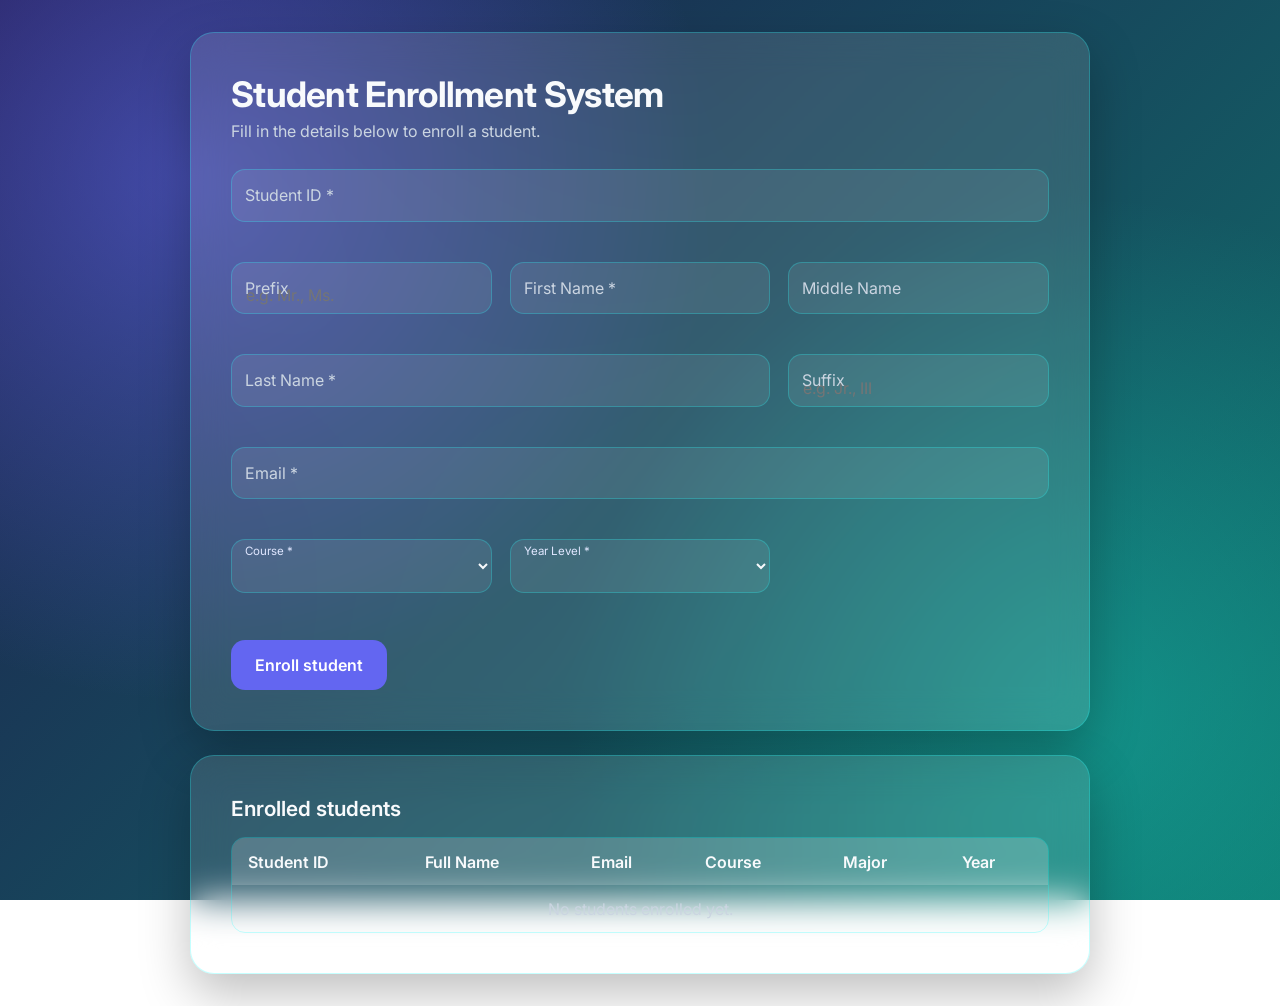
<file: index.html>
<!DOCTYPE html>
<html lang="en">
<head>
  <meta charset="UTF-8">
  <meta name="viewport" content="width=device-width, initial-scale=1">
  <title>Student Enrollment System</title>
  <link rel="preconnect" href="https://fonts.googleapis.com">
  <link rel="preconnect" href="https://fonts.gstatic.com" crossorigin>
  <link href="https://fonts.googleapis.com/css2?family=Inter:wght@400;500;600;700&display=swap" rel="stylesheet">
  <link rel="stylesheet" href="style.css">
</head>
<body>
  <main class="container">
    <!-- ===== Enrollment form ===== -->
    <section class="card">
      <h1>Student Enrollment System</h1>
      <p class="subtitle">Fill in the details below to enroll a student.</p>

      <form id="enrollForm" novalidate>
        <div class="grid">
          <div class="field span-2">
            <input type="text" id="studentId" placeholder=" " autocomplete="off">
            <label for="studentId">Student ID *</label>
            <small class="error"></small>
          </div>

          <div class="field">
            <input type="text" id="prefix" placeholder="e.g. Mr., Ms.">
            <label for="prefix">Prefix</label>
            <small class="error"></small>
          </div>
          <div class="field">
            <input type="text" id="firstName" placeholder=" ">
            <label for="firstName">First Name *</label>
            <small class="error"></small>
          </div>
          <div class="field">
            <input type="text" id="middleName" placeholder=" ">
            <label for="middleName">Middle Name</label>
            <small class="error"></small>
          </div>
          <div class="field" id="lastName-field">
            <input type="text" id="lastName" placeholder=" ">
            <label for="lastName">Last Name *</label>
            <small class="error"></small>
          </div>
          <div class="field">
            <input type="text" id="suffix" placeholder="e.g. Jr., III ">
            <label for="suffix">Suffix</label>
            <small class="error"></small>
          </div>

          <div class="field span-2">
            <input type="email" id="email" placeholder=" ">
            <label for="email">Email *</label>
            <small class="error"></small>
          </div>

          <div class="field">
            <select id="course">
              <option value="" hidden></option>
              <option>BSIT</option><option>BSCS</option><option>BMMA</option><option>BSAIS</option>
            </select>
            <label for="course">Course *</label>
            <small class="error"></small>
          </div>

          <!-- Shown only when Course = BSIT -->
          <div class="field" id="majorField" hidden>
            <select id="major">
              <option value="" hidden></option>
              <option>Net Sec</option><option>Web Tech</option><option>ERP</option>
            </select>
            <label for="major">Major *</label>
            <small class="error"></small>
          </div>

          <div class="field">
            <select id="year">
              <option value="" hidden></option>
              <option>1st Year</option><option>2nd Year</option><option>3rd Year</option>
            </select>
            <label for="year">Year Level *</label>
            <small class="error"></small>
          </div>
        </div>

        <button type="submit" class="btn">Enroll student</button>
      </form>
    </section>

    <!-- ===== Submitted data ===== -->
    <section class="card">
      <h2>Enrolled students</h2>
      <div class="table-wrap">
        <table>
          <thead>
            <tr><th>Student ID</th><th>Full Name</th><th>Email</th><th>Course</th><th>Major</th><th>Year</th></tr>
          </thead>
          <tbody id="tableBody">
            <tr class="empty"><td colspan="6">No students enrolled yet.</td></tr>
          </tbody>
        </table>
      </div>
    </section>
  </main>

  <div id="toast" class="toast" role="status" aria-live="polite"></div>
  <script src="script.js"></script>
</body>
</html>
</file>
<file: style.css>
/* ===== Design tokens ===== */
:root {
  --bg-1: #1e1b4b;
  --bg-2: #0f766e;
  --accent: #6366f1;
  --accent-hover: #4f46e5;
  --text: #f8fafc;
  --muted: #cbd5e1;
  --glass: rgba(255, 255, 255, 0.12);
  --glass-border: rgba(25, 255, 255, 0.25);
  --error: #fca5a5;
  --error-strong: #ef4444;
  --success: #22c55e;
  --radius: 14px;
  --ease: 0.25s ease;
}

* { box-sizing: border-box; margin: 0; }

/* ===== Page background (gradient + soft blobs) ===== */
body {
  min-height: 100vh;
  font-family: "Inter", system-ui, sans-serif;
  color: var(--text);
  background:
    radial-gradient(circle at 15% 20%, rgba(99, 102, 241, 0.55), transparent 40%),
    radial-gradient(circle at 85% 80%, rgba(20, 184, 166, 0.5), transparent 40%),
    linear-gradient(135deg, var(--bg-1), var(--bg-2));
  background-attachment: fixed;
}

.container {
  display: grid;
  gap: 1.5rem;
  width: min(100% - 2rem, 900px);
  margin-inline: auto;
  padding-block: 2rem;
}

/* ===== Glass card ===== */
.card {
  padding: clamp(1.25rem, 4vw, 2.5rem);
  background: var(--glass);
  border: 1px solid var(--glass-border);
  border-radius: 24px;
  backdrop-filter: blur(18px);
  -webkit-backdrop-filter: blur(18px);
  box-shadow: 0 20px 50px rgba(0, 0, 0, 0.25);
}

h1 { font-size: clamp(1.6rem, 5vw, 2.2rem); font-weight: 700; letter-spacing: -0.02em; }
h2 { font-size: 1.3rem; font-weight: 600; margin-bottom: 1rem; }
.subtitle { color: var(--muted); margin: 0.4rem 0 1.75rem; }

/* ===== Form layout: 1 col mobile, 2 tablet, 6 desktop ===== */
.grid { display: grid; gap: 1.1rem; grid-template-columns: 1fr; }
@media (min-width: 600px) { .grid { grid-template-columns: repeat(2, 1fr); } }
.field.span-2 { grid-column: 1 / -1; }  /* full row on mobile/tablet */
@media (min-width: 900px) {
  .grid { grid-template-columns: repeat(6, 1fr); }
  .field { grid-column: span 2; }          /* three per row  */
  #lastName-field { grid-column: span 4; } /* last name + suffix share a row */
}

/* ===== Fields with floating labels ===== */
.field { position: relative; }
.field[hidden] { display: none; }

.field input,
.field select {
  width: 100%;
  padding: 1.4rem 0.9rem 0.5rem;
  font: inherit;
  color: var(--text);
  background: rgba(255, 255, 255, 0.08);
  border: 1.5px solid var(--glass-border);
  border-radius: var(--radius);
  outline: none;
  transition: border-color var(--ease), box-shadow var(--ease), background var(--ease);
}
.field select option { color: #111827; }

.field label {
  position: absolute;
  left: 0.9rem;
  top: 1rem;
  color: var(--muted);
  pointer-events: none;
  transition: all var(--ease);
}

/* Float the label when focused or filled */
.field input:focus + label,
.field input:not(:placeholder-shown) + label,
.field select:focus + label,
.field select + label {   /* selects always show a floated label */
  top: 0.35rem;
  font-size: 0.72rem;
  color: #e0e7ff;
}

.field input:hover, .field select:hover { background: rgba(255, 255, 255, 0.14); }
.field input:focus, .field select:focus {
  border-color: var(--accent);
  box-shadow: 0 0 0 4px rgba(99, 102, 241, 0.35);
}

/* Valid / invalid feedback (classes toggled by script.js) */
.field.invalid input, .field.invalid select { border-color: var(--error-strong); }
.field.valid input, .field.valid select { border-color: var(--success); }

.error { display: block; min-height: 1.1rem; margin-top: 0.3rem; font-size: 0.8rem; color: var(--error); }

/* ===== Button ===== */
.btn {
  width: 100%;
  margin-top: 1.5rem;
  padding: 0.95rem 1.5rem;
  font: 600 1rem "Inter", sans-serif;
  color: #fff;
  background: var(--accent);
  border: 0;
  border-radius: var(--radius);
  cursor: pointer;
  transition: transform var(--ease), background var(--ease), box-shadow var(--ease);
}
.btn:hover { background: var(--accent-hover); transform: translateY(-2px); box-shadow: 0 10px 25px rgba(99, 102, 241, 0.45); }
.btn:active { transform: translateY(0); box-shadow: none; }
.btn:disabled { opacity: 0.5; cursor: not-allowed; transform: none; box-shadow: none; }
.btn:focus-visible { outline: 3px solid #fff; outline-offset: 3px; }
@media (min-width: 600px) { .btn { width: auto; } }

/* ===== Table ===== */
.table-wrap { overflow-x: auto; border-radius: var(--radius); border: 1px solid var(--glass-border); }
table { width: 100%; min-width: 620px; border-collapse: collapse; }
th, td { padding: 0.85rem 1rem; text-align: left; white-space: nowrap; }
th { background: rgba(255, 255, 255, 0.18); font-weight: 600; }
tbody tr { transition: background var(--ease); }
tbody tr:nth-child(even) { background: rgba(255, 255, 255, 0.06); }
tbody tr:hover { background: rgba(99, 102, 241, 0.3); }
.empty td { text-align: center; color: var(--muted); }

/* ===== Toast ===== */
.toast {
  position: fixed;
  right: 1rem; bottom: 1rem;
  padding: 0.9rem 1.25rem;
  background: var(--success);
  color: #052e16;
  font-weight: 600;
  border-radius: var(--radius);
  box-shadow: 0 10px 30px rgba(0, 0, 0, 0.3);
  opacity: 0;
  transform: translateY(20px);
  pointer-events: none;
  transition: opacity var(--ease), transform var(--ease);
}
.toast.show { opacity: 1; transform: translateY(0); }

@media (prefers-reduced-motion: reduce) { * { transition: none !important; } }
</file>
